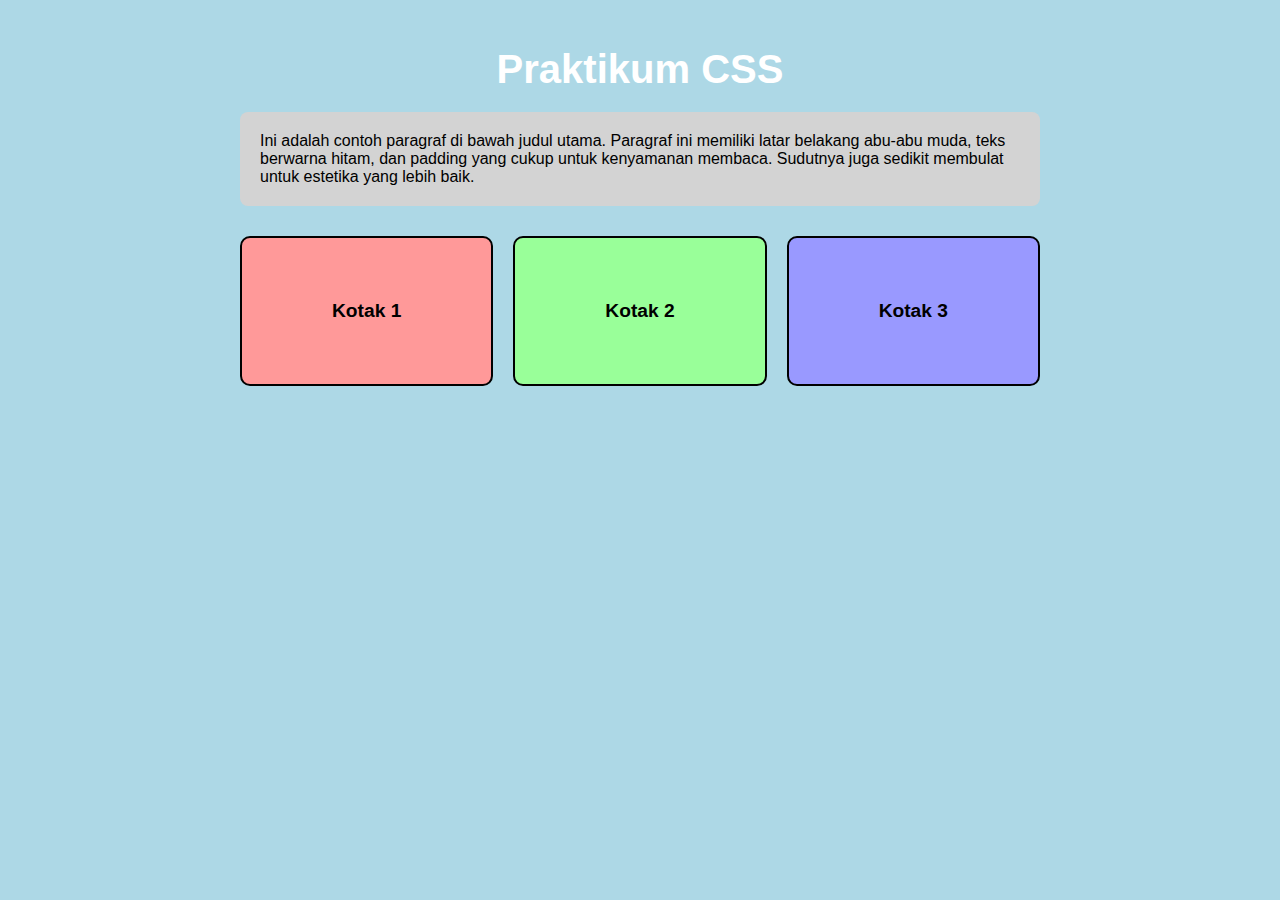
<file: index.html>
<!DOCTYPE html>
<html lang="id">
<head>
    <meta charset="UTF-8">
    <meta name="viewport" content="width=device-width, initial-scale=1.0">
    <title>Praktikum CSS</title>
    <style>
        body {
            background-color: #add8e6;
            font-family: Arial, sans-serif;
            margin: 0;
            padding: 20px;
            box-sizing: border-box; 
        }

        h1 {
            color: white;
            font-size: 40px;
            text-align: center;
            margin-bottom: 20px;
        }

        p {
            background-color: #d3d3d3;
            color: black;
            padding: 20px;
            margin: 0 auto 30px auto;
            max-width: 800px; 
            border-radius: 8px; 
            box-sizing: border-box;
        }

        .container {
            display: grid;
            grid-template-columns: repeat(3, 1fr); 
            gap: 20px; 
            max-width: 800px;
            margin: 0 auto; 
            box-sizing: border-box;
        }

        .box {
            border: 2px solid black;
            padding: 10px;
            height: 150px;
            box-sizing: border-box;
            border-radius: 10px; 
            display: flex; 
            justify-content: center;
            align-items: center;
            font-weight: bold; 
            font-size: 1.2em; 
        }

        .box1 {
            background-color: #ff9999;
        }

        .box2 {
            background-color: #99ff99;
        }

        .box3 {
            background-color: #9999ff;
        }

        @media (max-width: 768px) {
            .container {
                grid-template-columns: repeat(2, 1fr); 
            }
        }

        @media (max-width: 480px) {
            h1 {
                font-size: 28px; 
            }

            p {
                padding: 15px; 
            }

            .container {
                grid-template-columns: 1fr;
            }

            .box {
                height: 120px; 
            }
        }
    </style>
</head>
<body>
    <h1>Praktikum CSS</h1>
    <p>Ini adalah contoh paragraf di bawah judul utama. Paragraf ini memiliki latar belakang abu-abu muda, 
    teks berwarna hitam, dan padding yang cukup untuk kenyamanan membaca. Sudutnya juga sedikit membulat untuk 
    estetika yang lebih baik.</p>

    <div class="container">
        <div class="box box1">Kotak 1</div>
        <div class="box box2">Kotak 2</div>
        <div class="box box3">Kotak 3</div>
    </div>
</body>
</html>
</file>
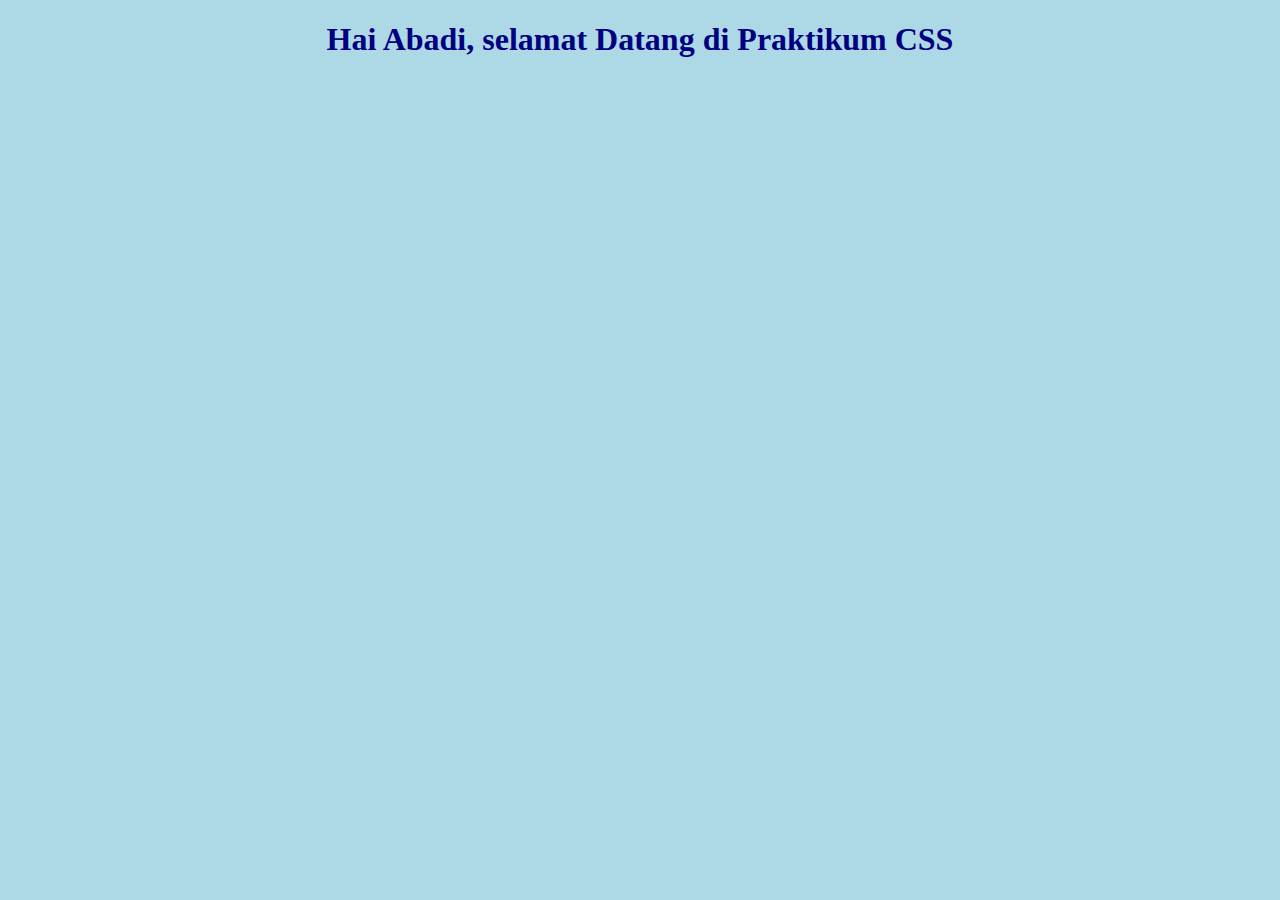
<file: Modul 2/index.html>
<!DOCTYPE html>
<html>
<head>
<style>
 body {
background-color: lightblue;
 }
 h1 {
 color: navy;
 text-align: center;
 }
</style>
 </head>
 <body>
 <h1>Hai Abadi, selamat Datang di Praktikum CSS</h1>
 </body>
 </html>
</file>
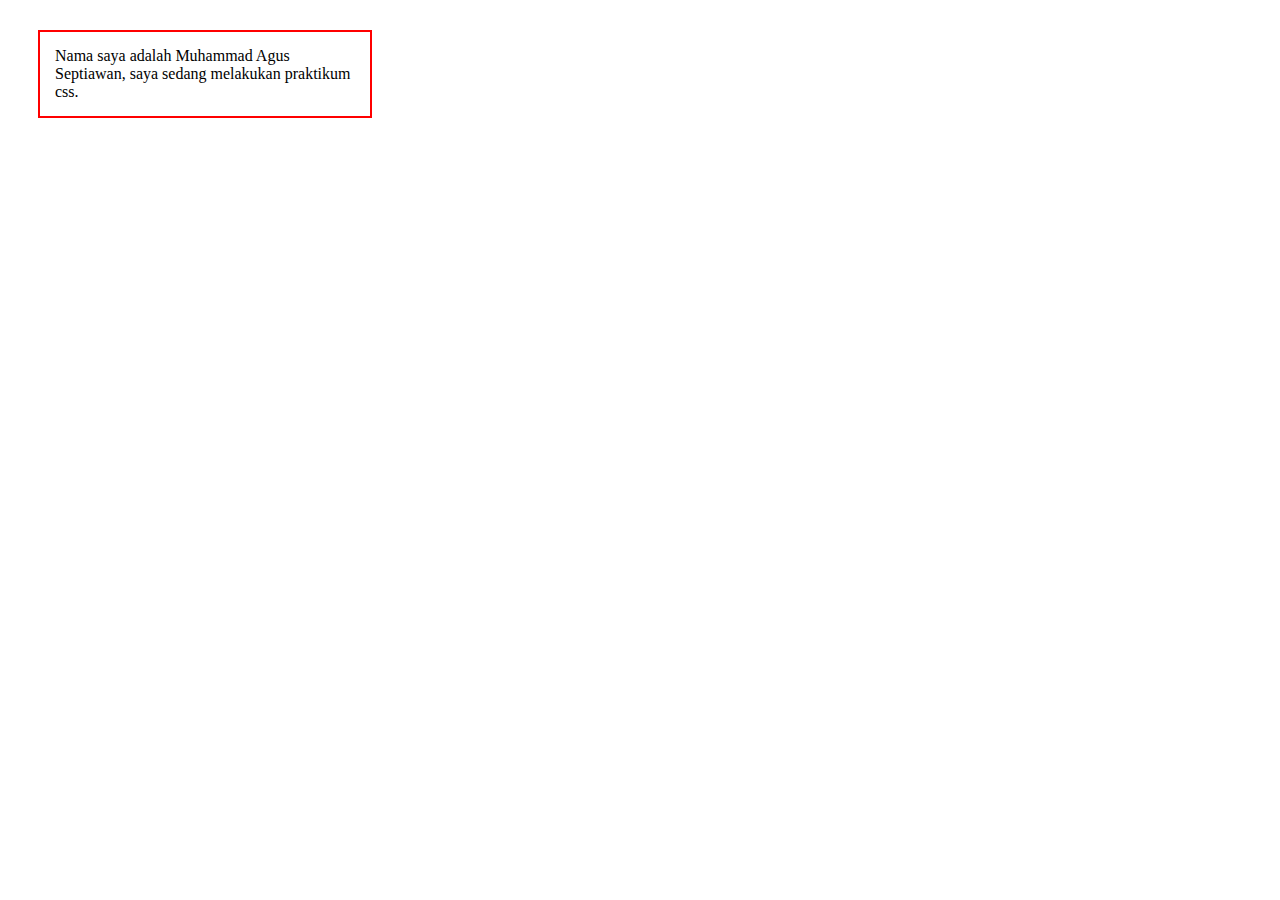
<file: Modul 2/boxmodel_css.html>
<!DOCTYPE html>
<html>
    <head>
<style>
    div {
        margin: 30px;
        padding: 15px;
        border: 2px solid red;
        width: 300px;
        }
</style>
</head>
<body>
    <div>Nama saya adalah Muhammad Agus Septiawan, saya sedang melakukan praktikum css.</div>
</body>
</html>
</file>
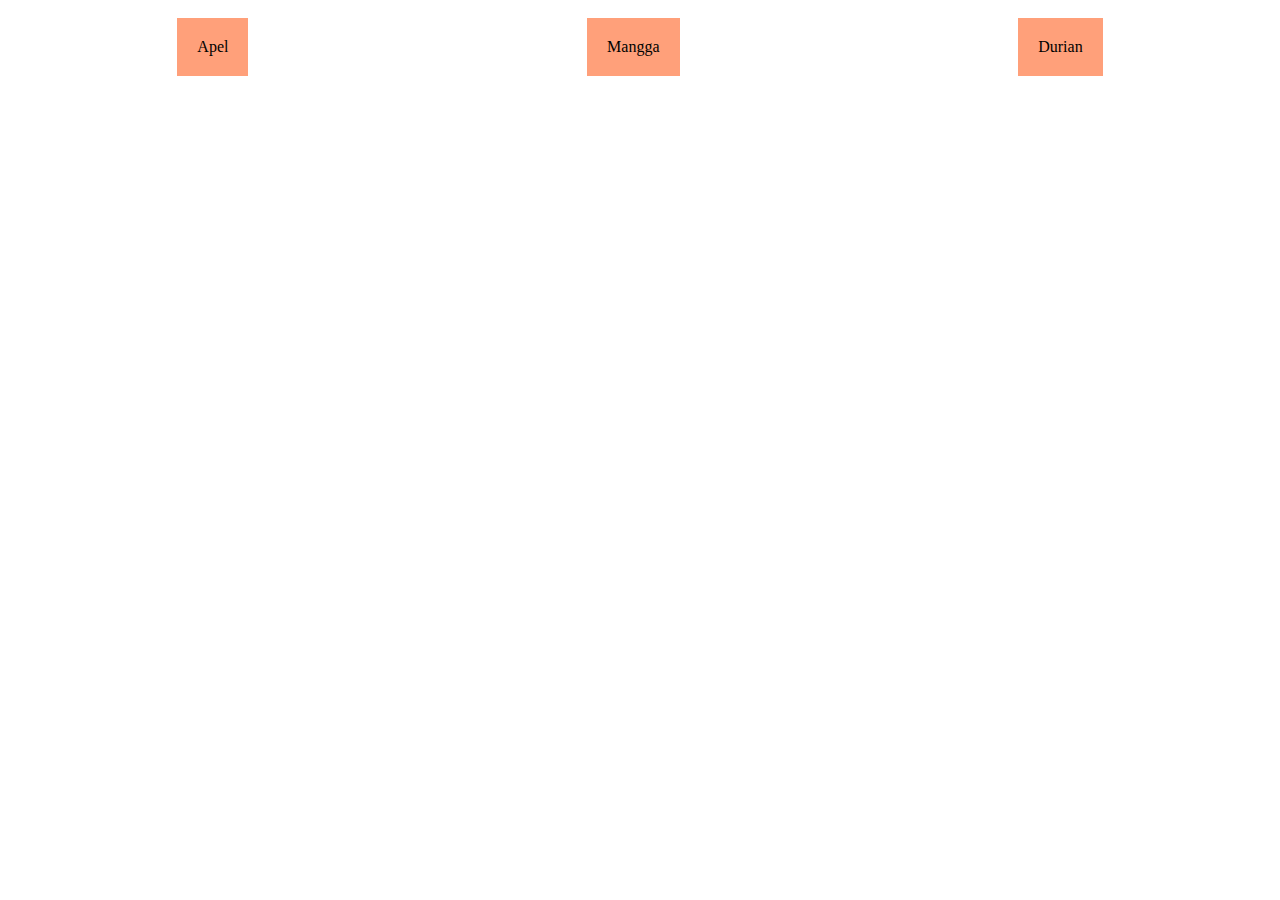
<file: Modul 2/flexbox_css.html>
<!DOCTYPE html>
<html>
<head>
<style>
    .container {
        display: flex;
        justify-content: space-around;
        align-items: center;
    }

    .item {
        background-color:lightsalmon;
        padding: 20px;
        margin: 10px;
    }
</style>
</head>
<body>
    <div class="container">
        <div class="item">Apel</div>
        <div class="item">Mangga</div>
        <div class="item">Durian</div>
    </div>
</body>
</html>
</file>
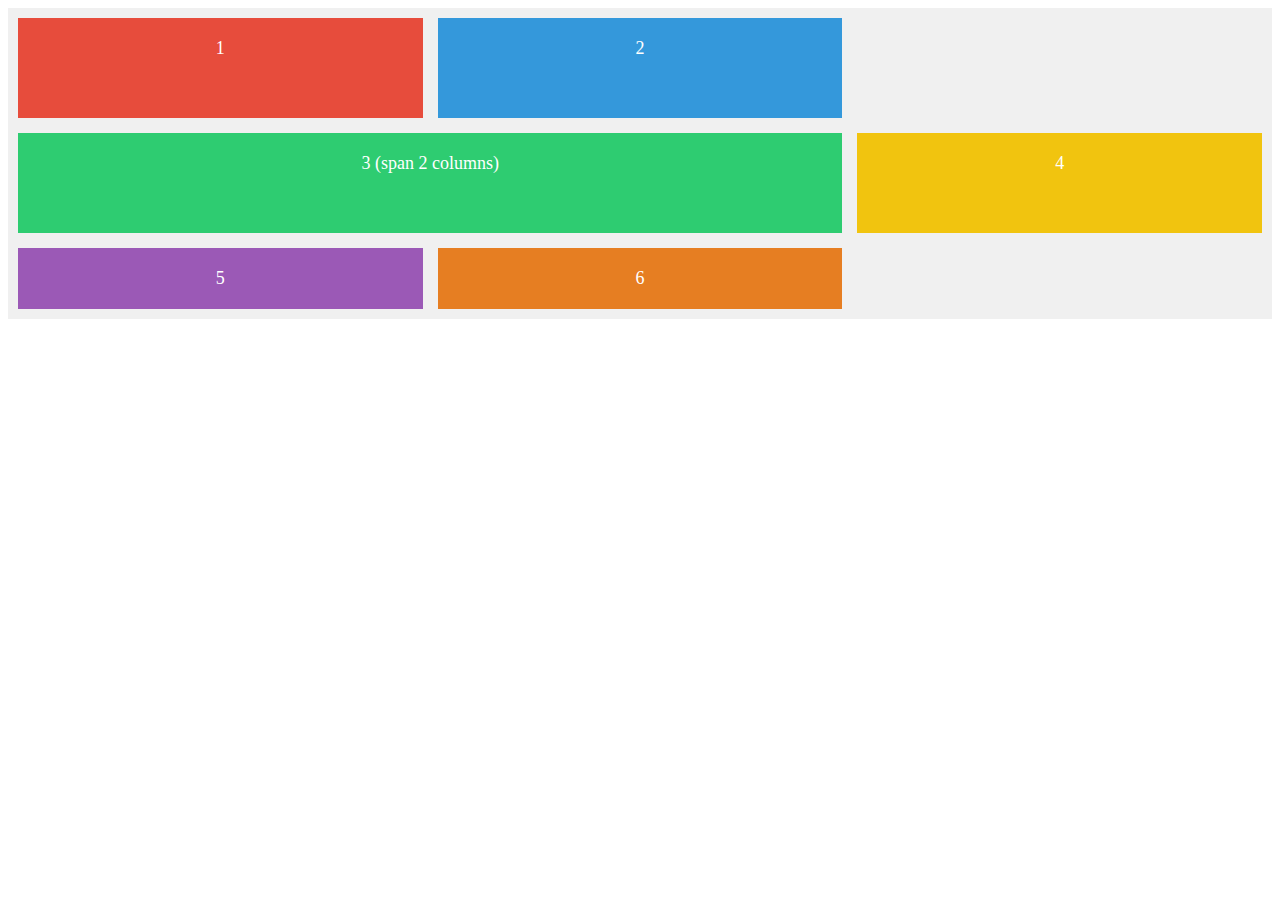
<file: Modul 2/grid_css.html>
<!DOCTYPE html>
<html>
<head>
  <style>
    .grid-container {
      display: grid;
      grid-template-columns: repeat(3, 1fr);
      grid-template-rows: repeat(2, 100px);
      gap: 15px;
      background-color: #f0f0f0;
      padding: 10px;
    }

    .grid-item {
      color: white;
      text-align: center;
      padding: 20px;
      font-size: 18px;
    }

    .item1 { background-color: #e74c3c; } /* Merah */
    .item2 { background-color: #3498db; } /* Biru */
    .item3 {
      background-color: #2ecc71; /* Hijau */
      grid-column: span 2; /* Menempati dua kolom */
    }
    .item4 { background-color: #f1c40f; } /* Kuning */
    .item5 { background-color: #9b59b6; } /* Ungu */
    .item6 { background-color: #e67e22; } /* Oranye */
  </style>
</head>
<body>

<div class="grid-container">
  <div class="grid-item item1">1</div>
  <div class="grid-item item2">2</div>
  <div class="grid-item item3">3 (span 2 columns)</div>
  <div class="grid-item item4">4</div>
  <div class="grid-item item5">5</div>
  <div class="grid-item item6">6</div>
</div>

</body>
</html>
</file>
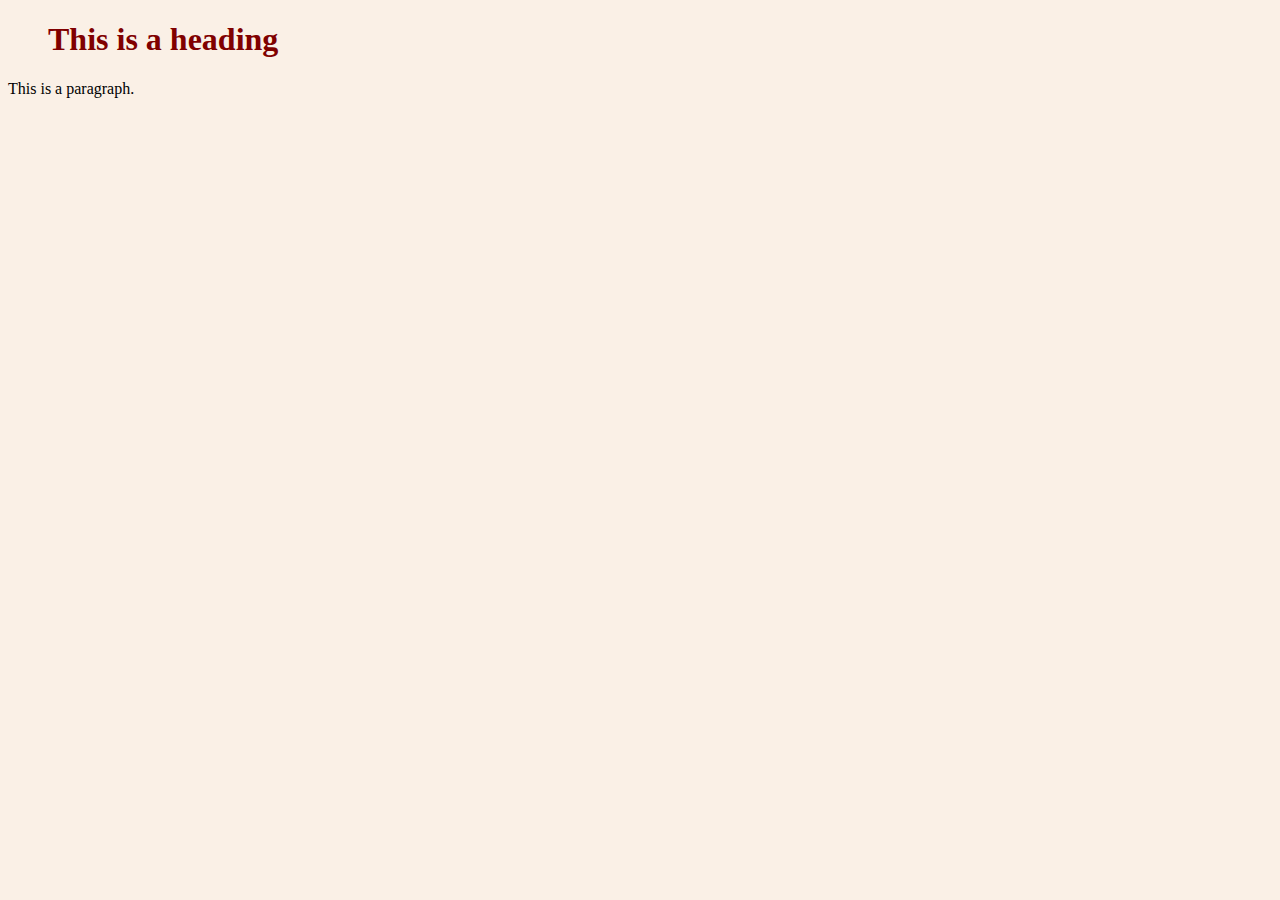
<file: Modul 2/internal_css.html>
<!DOCTYPE html>
 <html>
 <head>
    <style>
 body {
 background-color: linen;
 }

 h1 {
 color: maroon;
 margin-left: 40px;
 }
 </style>
 </head>
 <body>

 <h1>This is a heading</h1>
 <p>This is a paragraph.</p>

 </body>
 </html>
</file>
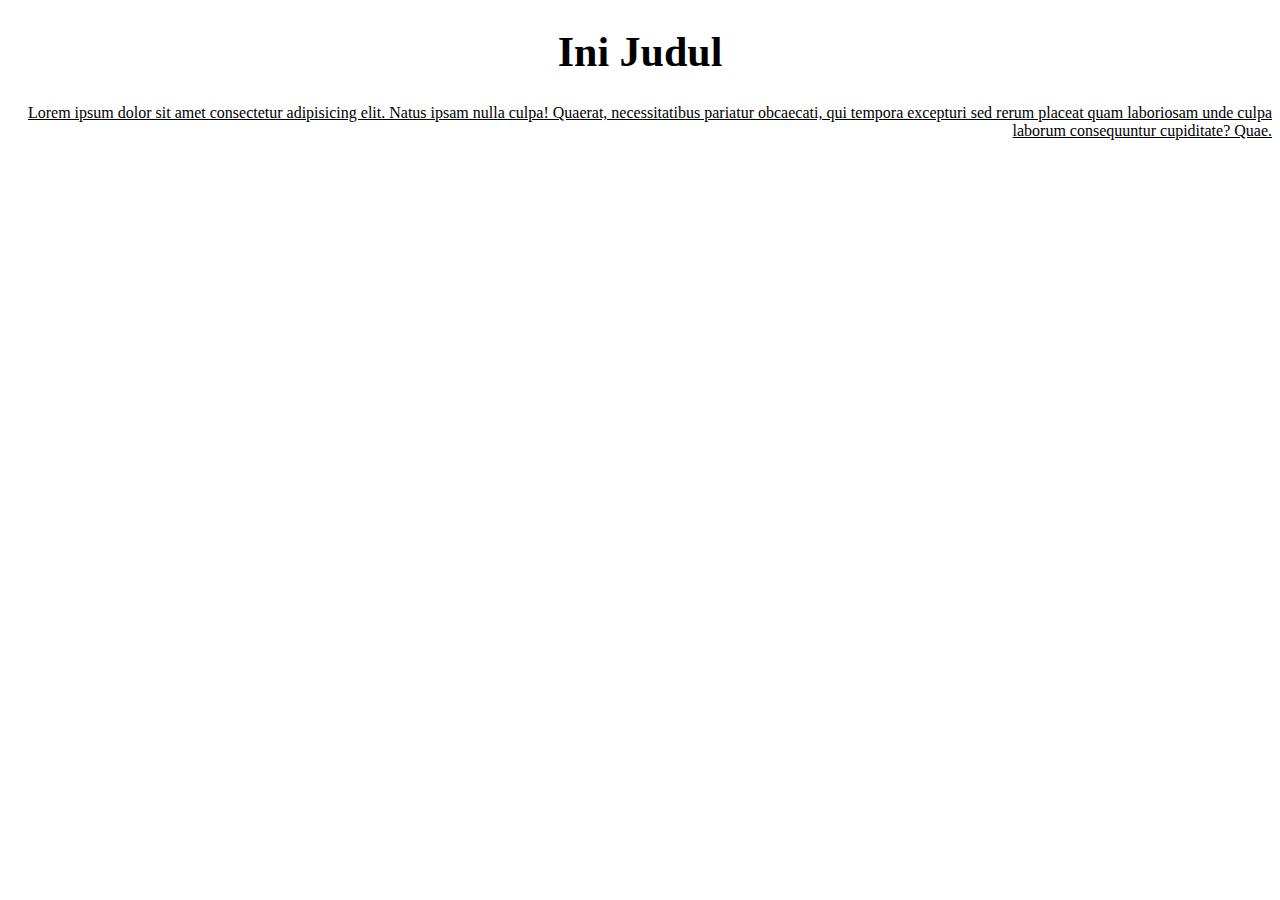
<file: Modul 2/propertitext_css.html>
<!DOCTYPE html>
 <html>
<head>
<style>
h1 {
 font-family: Georgia, Georgia, 'Times New Roman', Times, serif;
 font-size: 42px;
font-weight: bold;
text-align: center;
}

p{
text-decoration: underline;
text-align: right;

}
</style>
 </head>
 <body>

 <h1 id="judul">Ini Judul</h1>
<p td="paragraph">Lorem ipsum dolor sit amet consectetur adipisicing elit. Natus ipsam nulla culpa! Quaerat, 
    necessitatibus pariatur obcaecati, qui tempora excepturi sed rerum placeat quam laboriosam 
    unde culpa laborum consequuntur cupiditate? Quae.</p>
 </body>
</html>
</file>
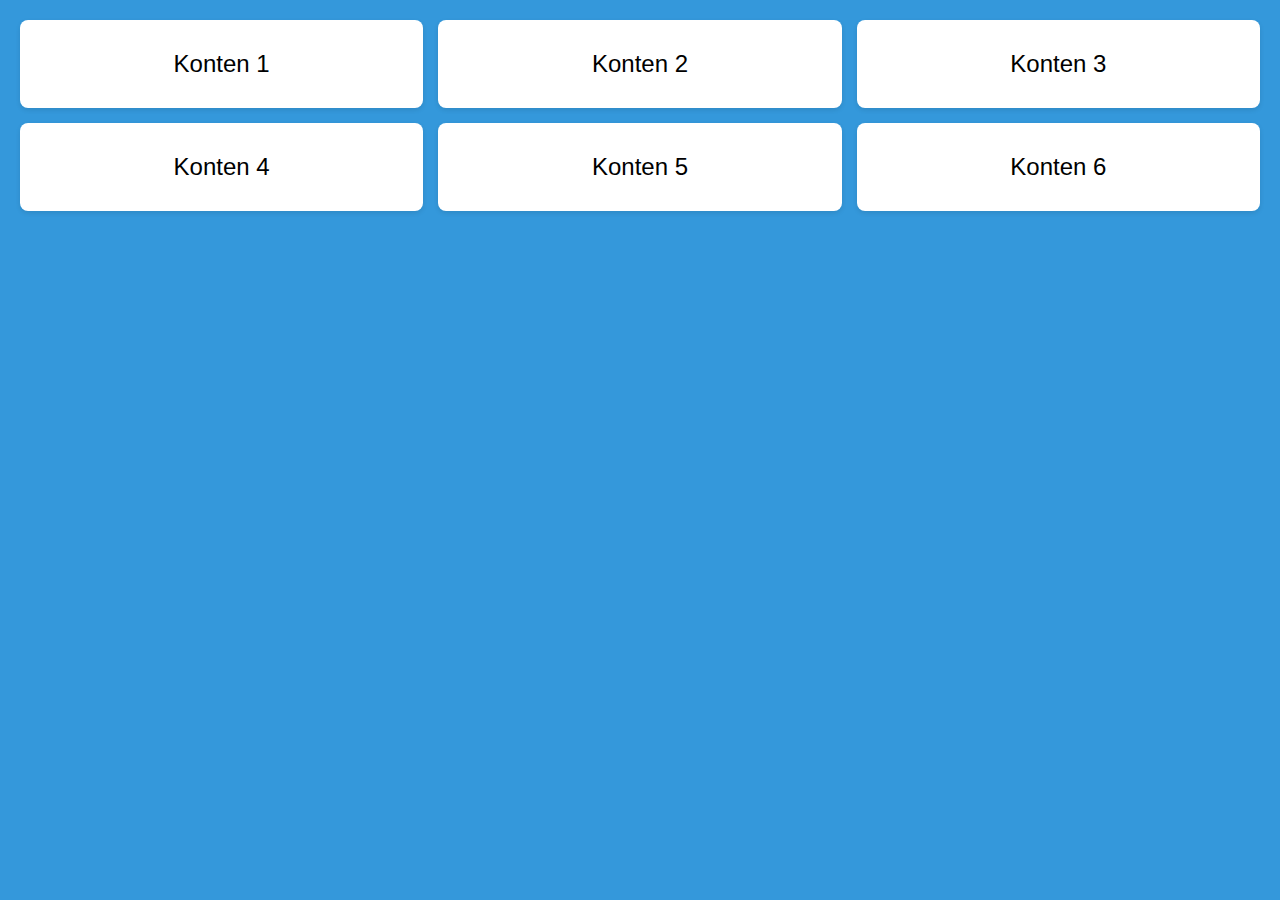
<file: Modul 2/responsive_css.html>
<!DOCTYPE html>
<html lang="en">
<head>
  <meta charset="UTF-8">
  <meta name="viewport" content="width=device-width, initial-scale=1.0">
  <style>
    body {
      margin: 0;
      padding: 0;
      background-color: #3498db; /* Biru (deskt=op) */
      font-family: Arial, sans-serif;
    }
    .grid-container {
      display: grid;
      grid-template-columns: repeat(3, 1fr);
      gap: 15px;
      padding: 20px;
    }
    .grid-item {
      background-color: #ffffff;
      padding: 30px;
      text-align: center;
      border-radius: 8px;
      box-shadow: 0 2px 5px rgba(0,0,0,0.1);
      font-size: 24px; /* Ukuran teks default (desktop) */
    }
    /* Media Query untuk layar ≤ 600px */
    @media only screen and (max-width: 600px) {
      body {
        background-color: #e74c3c; /* Merah (mobile) */
      }
      .grid-container {
        grid-template-columns: 1fr; /* 1 kolom */
        padding: 10px;
      }
      .grid-item {
        font-size: 18px; /* Ukuran teks lebih kecil */
      }
    }
  </style>
  <title>Responsive Grid Page</title>
</head>
<body>
  <div class="grid-container">
    <div class="grid-item">Konten 1</div>
    <div class="grid-item">Konten 2</div>
    <div class="grid-item">Konten 3</div>
    <div class="grid-item">Konten 4</div>
    <div class="grid-item">Konten 5</div>
    <div class="grid-item">Konten 6</div>
  </div>
</body>
</html>
</file>
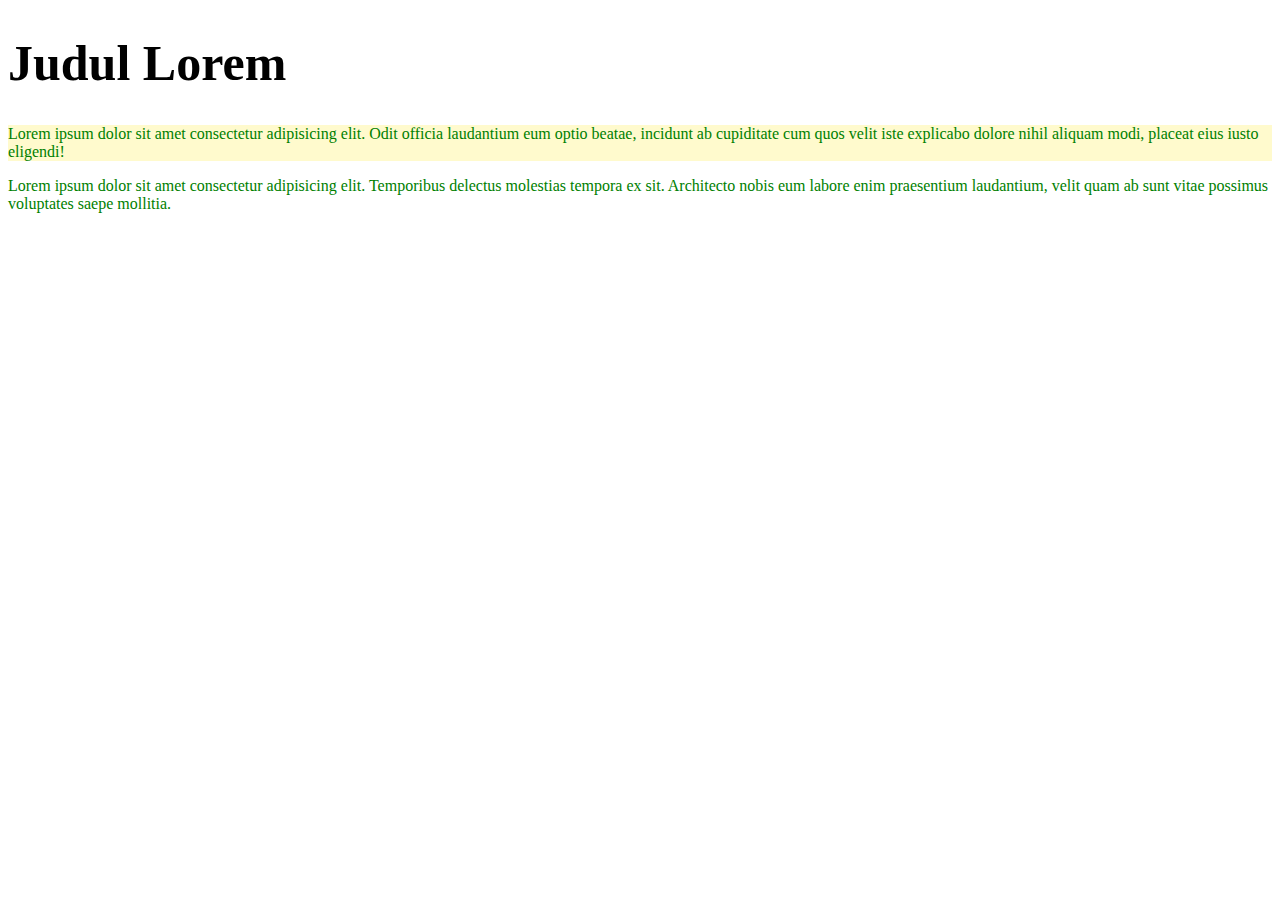
<file: Modul 2/selector_css.html>
<!DOCTYPE html>
 <html>
 <head>
 <style>

 p { color:green; }
 .highlight { background-color: lemonchiffon; }
 #judul { font-size: 50px; }
 </style>
 </head>
 <body>
 <h1 id="judul">Judul Lorem</h1>
<p class="highlight">Lorem ipsum dolor sit amet consectetur adipisicing elit. Odit officia 
    laudantium eum optio beatae, incidunt ab cupiditate cum quos velit iste explicabo dolore
    nihil aliquam modi, placeat eius iusto eligendi!</p>
    <p>Lorem ipsum dolor sit amet consectetur adipisicing elit. Temporibus 
    delectus molestias tempora ex sit. Architecto nobis eum labore enim praesentium laudantium, 
    velit quam ab sunt vitae possimus voluptates saepe mollitia.</p>
 </body>
 </html>
</file>
